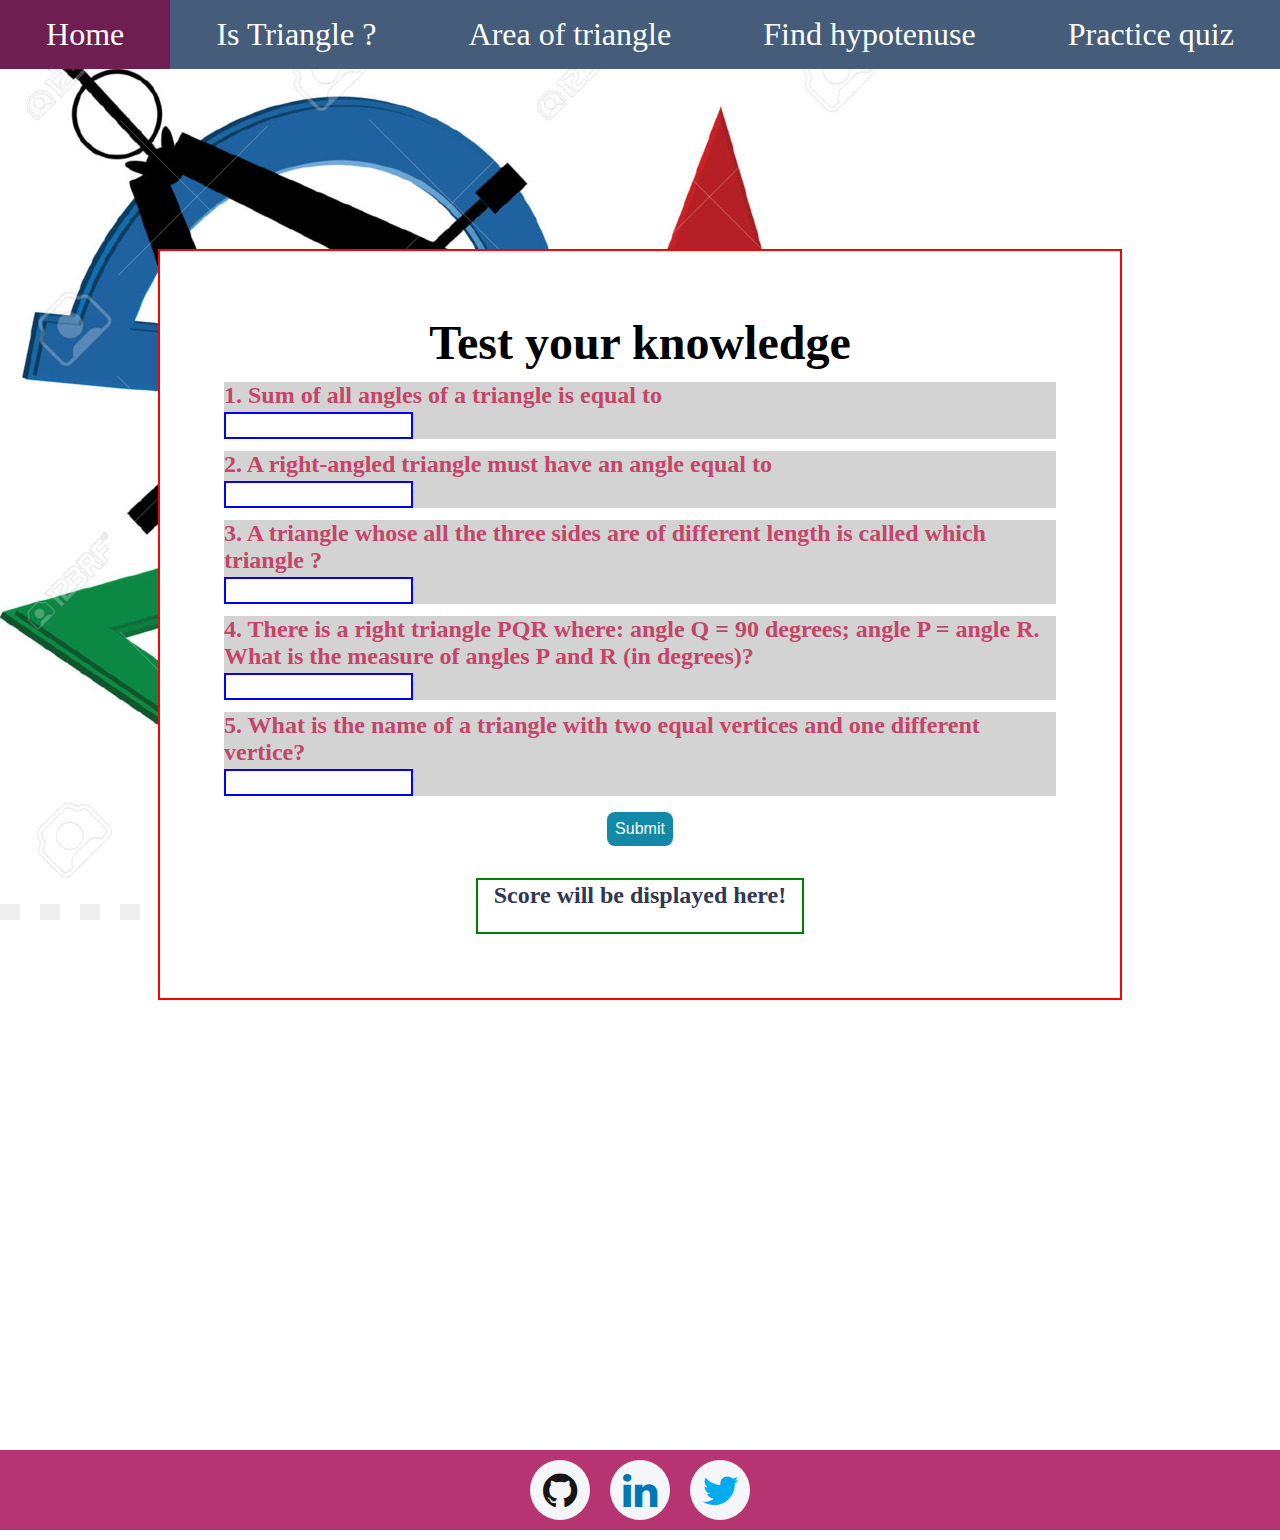
<file: quiz.html>
<!DOCTYPE html>
<html lang="en">
<head>
    <meta charset="UTF-8">
    <meta http-equiv="X-UA-Compatible" content="IE=edge">
    <meta name="viewport" content="width=device-width, initial-scale=1.0">
    <title>quiz on triangle</title>
    <link rel="stylesheet" href="style.css">
    <link rel="stylesheet" href="https://cdnjs.cloudflare.com/ajax/libs/font-awesome/4.7.0/css/font-awesome.min.css">
</head>
<body>
    
    <nav>
        <ul>
            <li><a href="./index.html">Home</a></li>
            <li><a href="./angle.html">Is Triangle ?</a></li>
            <li><a href="./area.html">Area of triangle</a></li>
            <li><a href="./hypotenuse.html">Find hypotenuse</a></li>
            <li><a href="./quiz.html">Practice quiz</a></li>
        </ul>
    </nav>
     
<div class="container">
    <div class="content">
    <h1>Test your knowledge</h1>
   <div class="question">
       <label for="question1"> 
           <p> 1. Sum of all angles of a triangle is equal to </p>
           <input type="text" id="question1" class="answer-input"/>
        </label>
   </div>

   <div class="question">
    <label for="question1"> 
        <p> 2. A right-angled triangle must have an angle equal to  </p>
        <input type="text" id="question2" class="answer-input"/>
     </label>
</div>

<div class="question">
    <label for="question1"> 
        <p> 3. A triangle whose all the three sides are of different length is called which triangle ?</p>
        <input type="text" id="question3" class="answer-input"/>
     </label>
</div>

<div class="question">
    <label for="question1"> 
        <p> 4. There is a right triangle PQR where: angle Q = 90 degrees; angle P = angle R. What is the measure of angles P and R (in degrees)? </p>
        <input type="text" id="question4" class="answer-input"/>
     </label>
</div>

<div class="question">
    <label for="question1"> 
        <p> 5. What is the name of a triangle with two equal vertices and one different vertice? </p>
        <input type="text" id="question5" class="answer-input"/>
     </label>
</div>

<button id="submitQuiz">Submit</button>
<div class="output" id="output-quiz">
    Score will be displayed here!
</div>

       
</div>
</div>

       
    <div class="footer" >
        <a href="https://github.com/Radheshyam1234" target="_blank">
         <i class="fa fa-github" style="color:#171515 "></i>
        </a>
 
        <a href="https://www.linkedin.com/in/radheshyam-kumar-4738191aa/" target="_blank">
         <i class="fa fa-linkedin" style="color:#0077b5"></i>
     </a>
 
     <a href="https://twitter.com/Radhesh13644055" target="_blank">
         <i class="fa fa-twitter" style="color: #00acee"></i>
     </a>
 
    </div>
    <script src="./quiz.js"></script>



</body>
</html>
</file>
<file: style.css>
*{
    margin:0;
    padding:0;
}
body{
    background-image: url("./image/mathsBg.jpg");
   
    background-repeat: no-repeat;
    
}


/* navigation bar */

nav{
    font-size: 2rem;
    background-color: #455D7A;
    color:white;
}

nav ul{
    list-style-type: none;
    margin:0px;
    padding:0;
    display: flex;
    /* justify-content: space-around; */
}

nav ul li{
    cursor:pointer;
    padding:1rem;
    flex: auto;
    text-align: center;
}
nav ul li a{
    color:white;
    text-decoration: none;
}

nav ul li:hover{
    background-color:#6F1E51;
    color:white;
}
nav ul li :active{
    background-color:#6F1E51;
    color:white;
}

@media all and (max-width:500px){
    nav ul{
        flex-direction: column;
    }

    nav ul li{
        text-align: center;
    }
}

/* content */

.container{
    margin:20vh auto;
    background-color: #ffffff;
    max-width:70vw;
    padding:2rem;
    border:2px solid red;
  
}
.content{
    text-align:center;
    margin:2rem;
    font-size:1.5rem;
    font-weight: bold;
    

}

.input{

    font-size: 15px;
    margin-right: 6px;
    border:2px solid blue;
    border-radius: 5px;
    padding: 5px;
}


button{
    margin-top: 1rem;
    background-color: #1289A7;
    padding:0.5rem;
    border-radius:0.5rem;
    border:none;
    color:white;
    cursor:pointer;
    font-size:medium;
    appearance: center;
    
}
button:hover{
    background-color:#009432;
}



.output {
    border:2px solid green;
    min-height:3rem;
  color:#303952;
    max-width:20rem;
    margin: 2rem auto;
    text-align: center;
    padding:2px;
}



/* footer */


.footer{
    background-color: #B53471;
    margin-top:50vh;
    display: flex;
    justify-content: center;
    align-items: center;
    }
    
    .footer a{
        height:60px;
        width:60px;
        background-color:#f5f6fa;
        border-radius: 50px;
        text-align: center;
        margin:10px;
        line-height: 80px;
    }
    .footer i{
        font-size: 40px;
    
    }
    
    .question{
        background-color: lightgray;
        margin-top: 12px;
        text-align: start;
    }

    .question p{
        color: #c44569;
    }
.answer-input{
  padding: 4px;
 border:2px solid blue
    }
</file>
